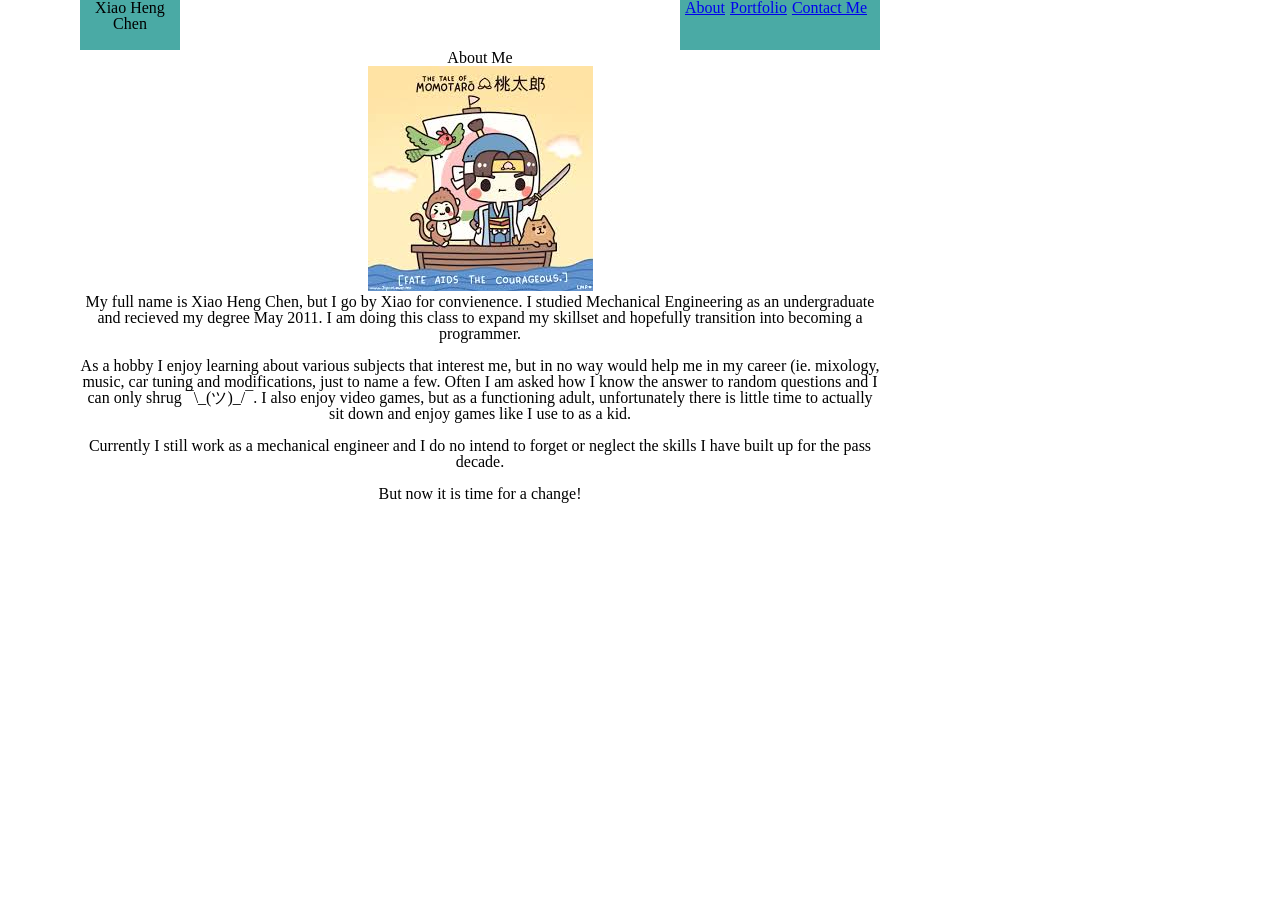
<file: index.html>
<!DOCTYPE HTML>

<html lang="en">
<head>
    <title>About Me</title>
    <link rel="stylesheet" type="text/css" href="assets/style.css">
</head>

<body>

    <header>
        <div class="outside">
        <div class="myName">
            <p>Xiao Heng Chen</p>
        </div>

        <nav class="navi">
            <div><a href="#">About</a></div>
            <div><a href="#">Portfolio</a></div>
            <div><a href="#">Contact Me</a></div>
        </nav>
        </div>
    </header>

    <section class="mainContent">
        <div class="aboutMeHead">
            <p>About Me</p>
        </div>

        <div class="greyLine">

        </div>

        <div class="image">
            <img src="assets/images/hyah.jpg" alt="assets/images/derp.jpg">
        </div>

        <article class="myDescription">
            <p>My full name is Xiao Heng Chen, but I go by Xiao for convienence. I studied Mechanical Engineering as an undergraduate and recieved my degree May 2011. I am doing this class to expand my skillset and hopefully transition into becoming a programmer.</p> <br>
            <p>As a hobby I enjoy learning about various subjects that interest me, but in no way would help me in my career (ie. mixology, music, car tuning and modifications, just to name a few. Often I am asked how I know the answer to random questions and I can only shrug ¯\_(ツ)_/¯. I also enjoy video games, but as a functioning adult, unfortunately there is little time to actually sit down and enjoy games like I use to as a kid.</p><br>
            <p>Currently I still work as a mechanical engineer and I do no intend to forget or neglect the skills I have built up for the pass decade.</p><br>
            <p>But now it is time for a change!</p>
        </article>
    </section>

    
    <div class="blueLine">

    </div>

    <footer>

    </footer>


</body>
</html>
</file>
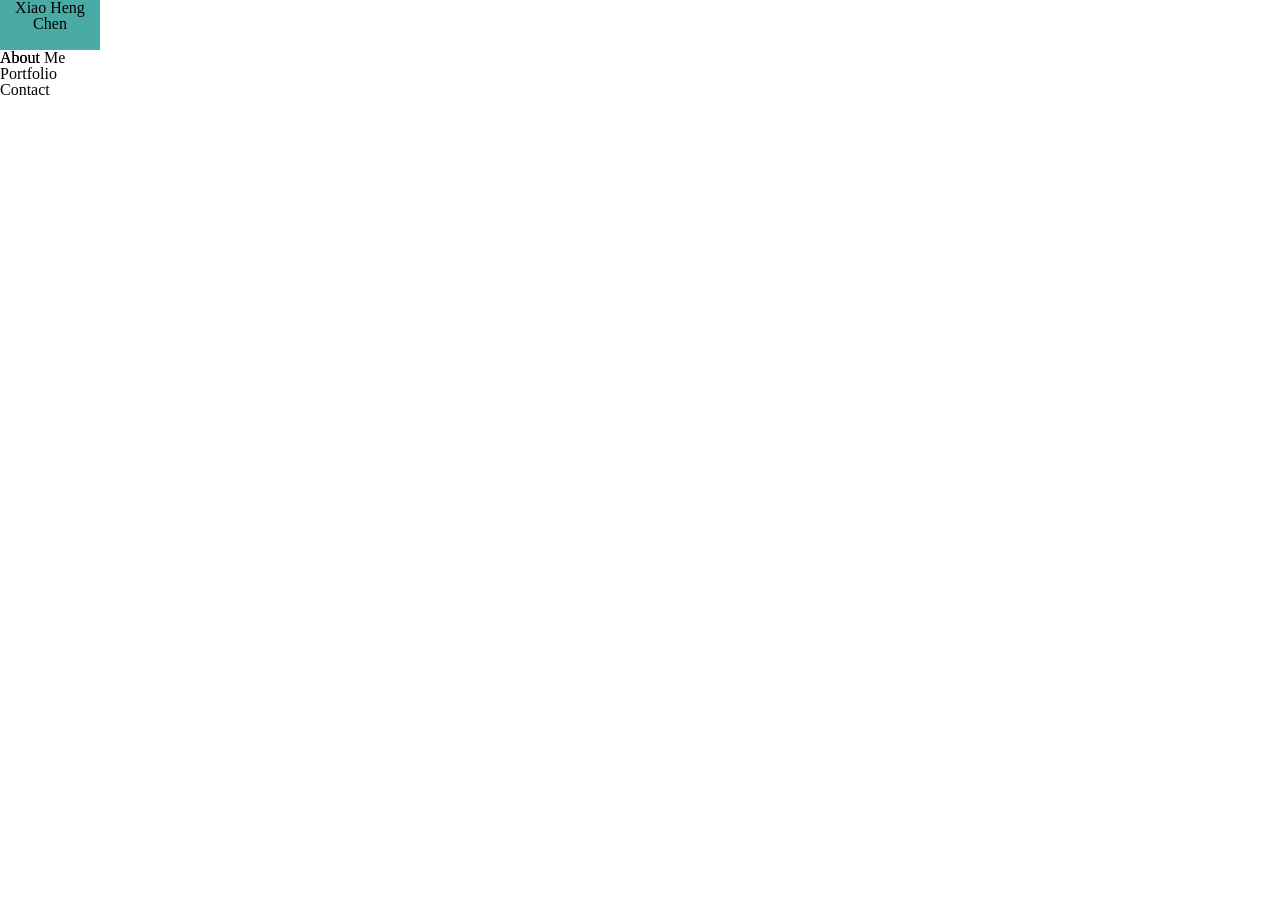
<file: aboutme.html>
<!DOCTYPE HTML>

<html lang="en">
<head>
    <title>About Me</title>
    <link rel="stylesheet" type="text/css" href="aboutmestyle.css">
</head>

<body>

    <header>
        <div class="myName">
            <p>Xiao Heng Chen</p>
        </div>

        <nav class="navi">
            <ul>
                <li>About</li>
                <li>Portfolio</li>
                <li>Contact</li>
            </ul>
        </nav>
    </header>

    <section class="mainContent">
        <div class="aboutMe">
            <p>About Me</p>
        </div>

        <div class="line">

        </div>

        <div class="image">

        </div>

        <article class="myDescription">

        </article>
    </section>

    <footer>
        <div class="blueLine">

        </div>

        <div class="mainFoot">

        </div>
    </footer>


</body>
</html>
</file>
<file: assets/style.css>
/* http://meyerweb.com/eric/tools/css/reset/ 
   v2.0 | 20110126
   License: none (public domain)
*/

html, body, div, span, applet, object, iframe,
h1, h2, h3, h4, h5, h6, p, blockquote, pre,
a, abbr, acronym, address, big, cite, code,
del, dfn, em, img, ins, kbd, q, s, samp,
small, strike, strong, sub, sup, tt, var,
b, u, i, center,
dl, dt, dd, ol, ul, li,
fieldset, form, label, legend,
table, caption, tbody, tfoot, thead, tr, th, td,
article, aside, canvas, details, embed, 
figure, figcaption, footer, header, hgroup, 
menu, nav, output, ruby, section, summary,
time, mark, audio, video {
	margin: 0;
	padding: 0;
	border: 0;
	font-size: 100%;
	font: inherit;
	vertical-align: baseline;
}
/* HTML5 display-role reset for older browsers */
article, aside, details, figcaption, figure, 
footer, header, hgroup, menu, nav, section {
	display: block;
}
body {
	line-height: 1;
}
ol, ul {
	list-style: none;
}
blockquote, q {
	quotes: none;
}
blockquote:before, blockquote:after,
q:before, q:after {
	content: '';
	content: none;
}
table {
	border-collapse: collapse;
	border-spacing: 0;
}

/* My CSS Starts */

* {
    box-sizing: border-box;
    text-align: center;
}

body{
	width: 960px;
	background: #ffffff;
}

header {
    display: block;
	background: #ffffff;
	border-style: solid;
	border-bottom: 5px;
	border-bottom-color: #cccccc;
    height: 50px;
}

section {
		max-width: 800px;
		margin: 0 auto;
}

.outside {
	max-width: 800px;
	margin: 0 auto;
}

.myName {
	display: block;
	float: left;
	background: #4aaaa5;
	text-align: center;
    height: 50px;
    width: 100px;
}

.navi {
	display: inline-flex;
	float: right;
	background: #4aaaa5;
	text-align: center;
    height: 50px;
    width: 200px;
}

.navi div {
	margin-left: 5px;
}
</file>
<file: aboutmestyle.css>
/* http://meyerweb.com/eric/tools/css/reset/ 
   v2.0 | 20110126
   License: none (public domain)
*/

html, body, div, span, applet, object, iframe,
h1, h2, h3, h4, h5, h6, p, blockquote, pre,
a, abbr, acronym, address, big, cite, code,
del, dfn, em, img, ins, kbd, q, s, samp,
small, strike, strong, sub, sup, tt, var,
b, u, i, center,
dl, dt, dd, ol, ul, li,
fieldset, form, label, legend,
table, caption, tbody, tfoot, thead, tr, th, td,
article, aside, canvas, details, embed, 
figure, figcaption, footer, header, hgroup, 
menu, nav, output, ruby, section, summary,
time, mark, audio, video {
	margin: 0;
	padding: 0;
	border: 0;
	font-size: 100%;
	font: inherit;
	vertical-align: baseline;
}
/* HTML5 display-role reset for older browsers */
article, aside, details, figcaption, figure, 
footer, header, hgroup, menu, nav, section {
	display: block;
}
body {
	line-height: 1;
}
ol, ul {
	list-style: none;
}
blockquote, q {
	quotes: none;
}
blockquote:before, blockquote:after,
q:before, q:after {
	content: '';
	content: none;
}
table {
	border-collapse: collapse;
	border-spacing: 0;
}

/* My CSS Starts */

body{
	width: 960px;
	background: #ffffff;
}

header {
    display: block;
    background: #ffffff;
    height: 50px;
}

.myName {
    display: block;
	background: #4aaaa5;
	text-align: center;
    height: 50px;
    width: 100px;
}
</file>
